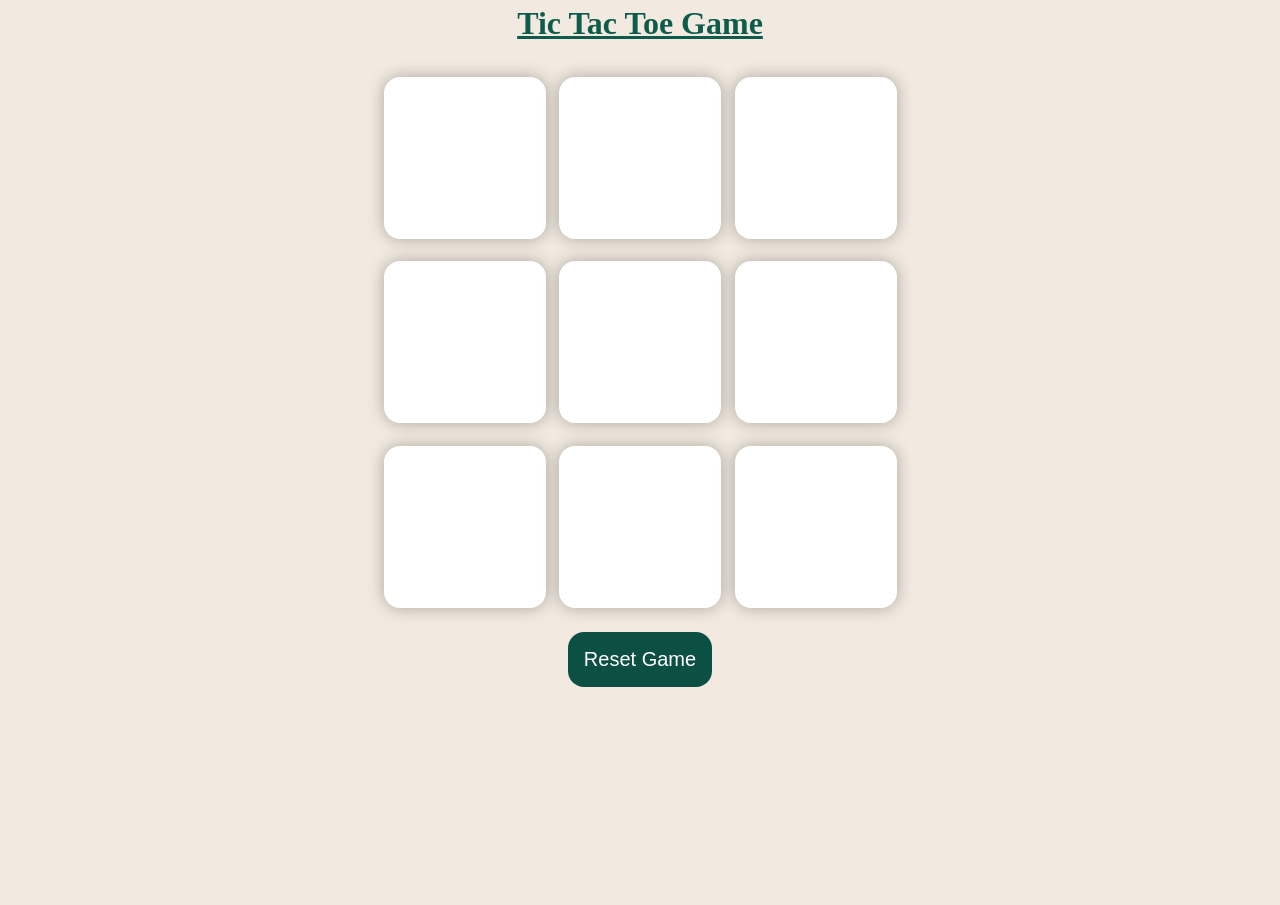
<file: index.html>
<!DOCTYPE html>
<html lang="en">
<head>
    <meta charset="UTF-8">
    <meta name="viewport" content="width=device-width, initial-scale=1.0">
    <title>Tic Tac Toe Game</title>
    <link rel="stylesheet" href="styleGame.css">
</head>
      <div class="msg-container hide">
        <p id="msg">Winner!</p>
        <button id="new-btn">New Game</button>
      </div>
<body><h1><u>Tic Tac Toe Game</u></h1>
    <div class="container">
        <div class="Game">
            <button class="box"></button>
            <button class="box"></button>
            <button class="box"></button>
            <button class="box"></button>
            <button class="box"></button>
            <button class="box"></button>
            <button class="box"></button>
            <button class="box"></button>
            <button class="box"></button>

        </div>
    </div>
    <button id="reset-btn">Reset Game</button>
    <script src="javaScript.js"></script>
</body>
</html>
</file>
<file: styleGame.css>
*{
    margin: 0%;
    padding: 0%;
}
body,html{
  height: 100%;
  width: 100%;
}
body{
    background-color:#F2EAE0;
    text-align: center;
}
.container{
      height: 70hv;
      display: flex;
      justify-content: center;
      align-items: center;

}
h1{
    margin-bottom: 30px;
    margin-top: 5px ;
    color: #0d5b4b;
}
.Game{
      height: 60vmin;
      width: 60vmin;
      display: flex;
      flex-wrap: wrap;
      justify-content: center;
      align-items: center;
      gap: 1.5vmin;
}
.box{
    height: 18vmin;
    width: 18vmin;
    border-radius: 1rem;
    border: none;
    box-shadow: 0 0 1rem rgba(0,0,0,0.3);
    font-size: 8vmin;
    color:#744577 ;
    background-color: white;

}
#reset-btn{
    padding: 1rem;
    font-size: 1.25rem;
    margin-top: 20px;
    background-color:#0b5042;
    color: white;
    border-radius: 1rem;
    border: none;

}
#reset-btn:hover{
    background-color: #2e8775;
    
}
#new-btn{
    padding: 1rem;
    font-size: 1.50rem;
    margin: 15px;
    background-color:#744577;
    color: white;
    border-radius: 1rem;
    border: none;
    margin-top:20px;
}
#new-btn:hover{
    background-color: #b27cb6;
    
}
#msg{
    color: #CA6180;
    font-size: 6vmin;
}
.msg-container{
    height: 100vmin;
    display: flex;
    justify-content: center;
    align-items: center;
    flex-direction: column;
    gap: 4rem;

}
.hide{
    display: none;
}
</file>
